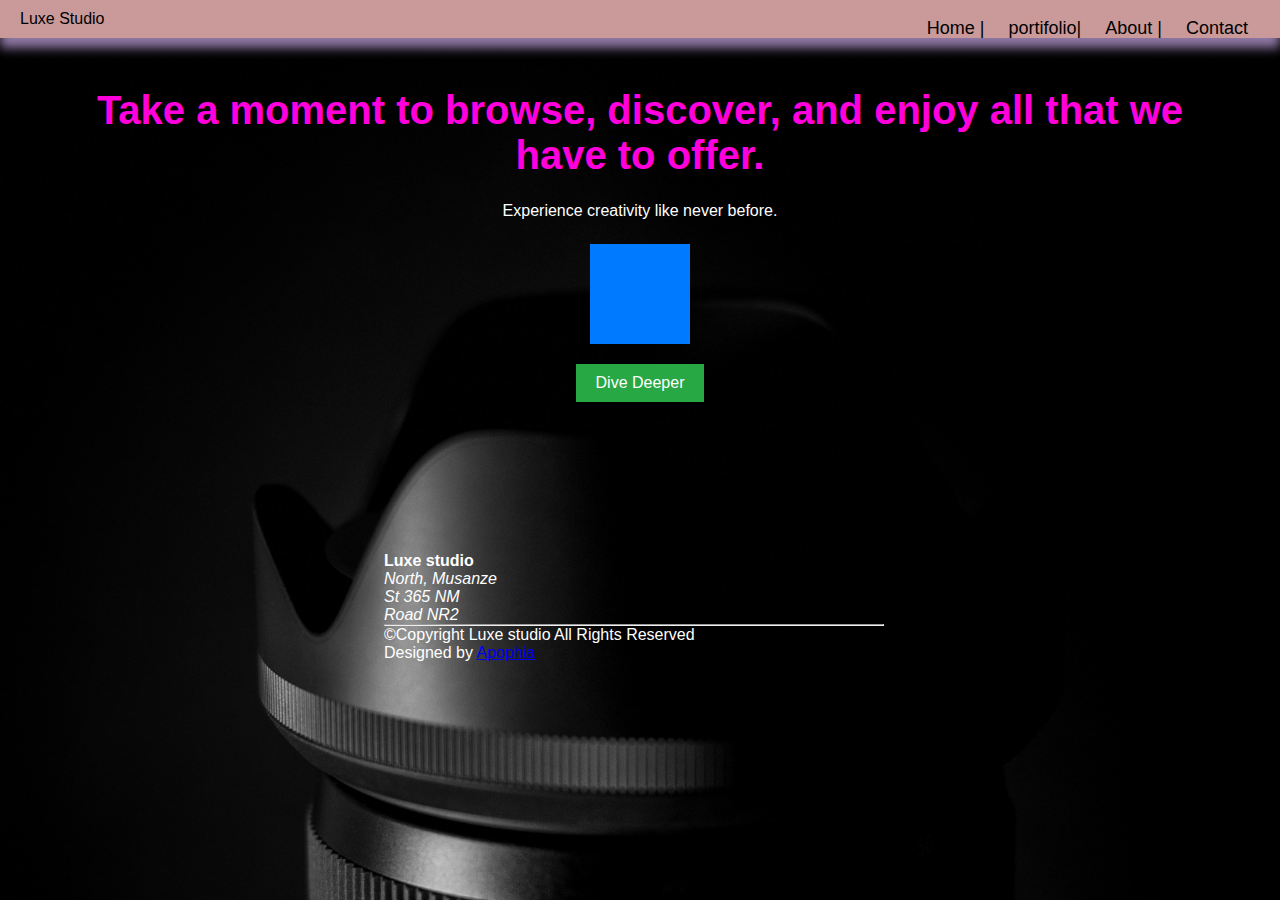
<file: index.html>
<!DOCTYPE html>
<html lang="en">
<head>
    <link rel="stylesheet" href="main.css">
    <meta charset="UTF-8">
    <meta name="viewport" content="width=device-width, initial-scale=1.0">
    <title> Luxe studio</title>
</head>
<body style="background-image: url(back4.jpg);">

    <!-- Navigation Bar -->
    <nav>
       Luxe Studio
        <ul class="nav-links"> 
            <li><a href="contact.html">Contact</a></li>
            <li><a href="about.html">About |</a></li>
            <li><a href="portifolio.html">portifolio|</a></li>
            <li><a href="index.html">Home |</a></li>
        </ul>
    </nav>
    <section class="animation-section">
        <h1 class="fade-in">Take a moment to browse, discover, and enjoy all that we have to offer.</h1>
        <p class="slide-in">Experience creativity like never before.</p>
        <div class="rotate-box"></div>
        <a href="portifolio.html">
        <button class="pulse-button">Dive Deeper</button>
    </a> 
    </section>
    
    <div id="footer">
        <b>Luxe studio</b>
        <address>
         North, Musanze <br>
         St 365 NM <br>
         Road NR2 <br>
        </address>
        <hr style="width: 500px;">
    &copy;Copyright Luxe studio All Rights Reserved <br>
        Designed by <a href="#">Apophia</a>
     </div>
     
</body>
</html>
</file>
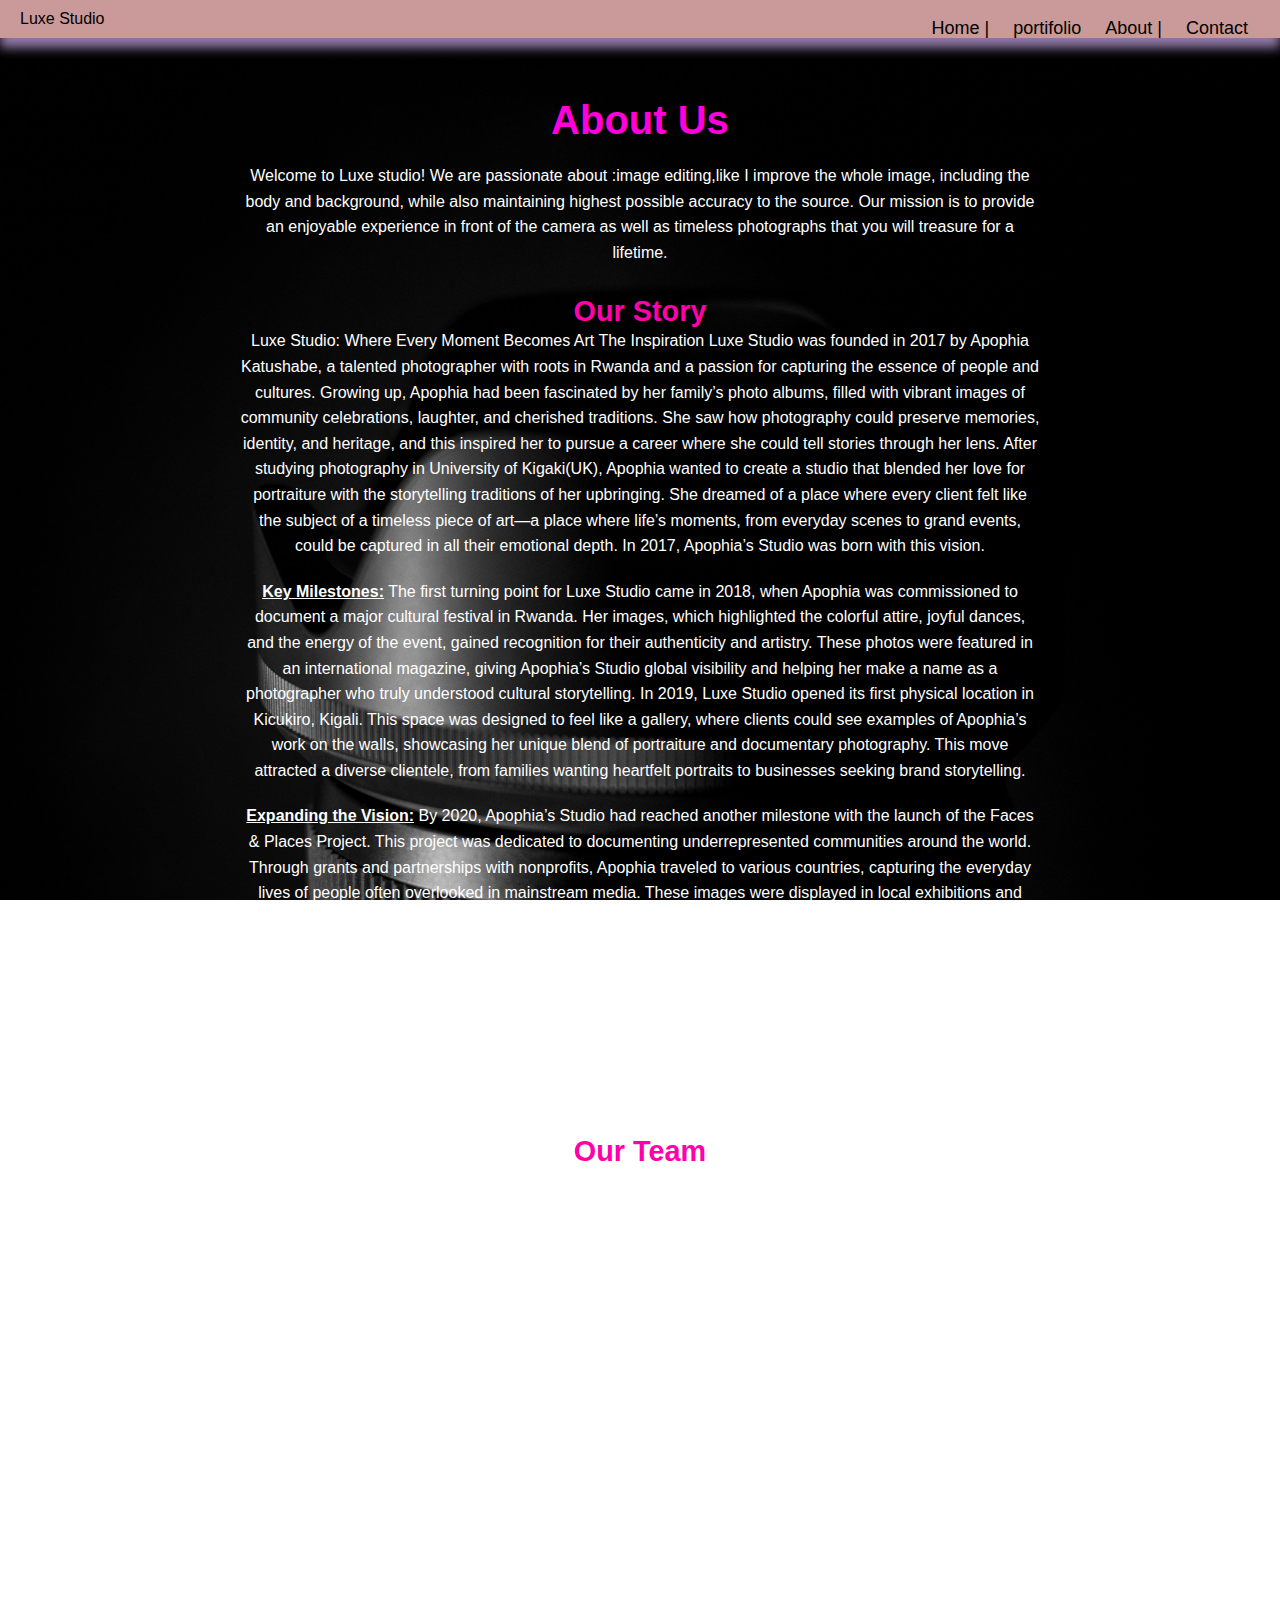
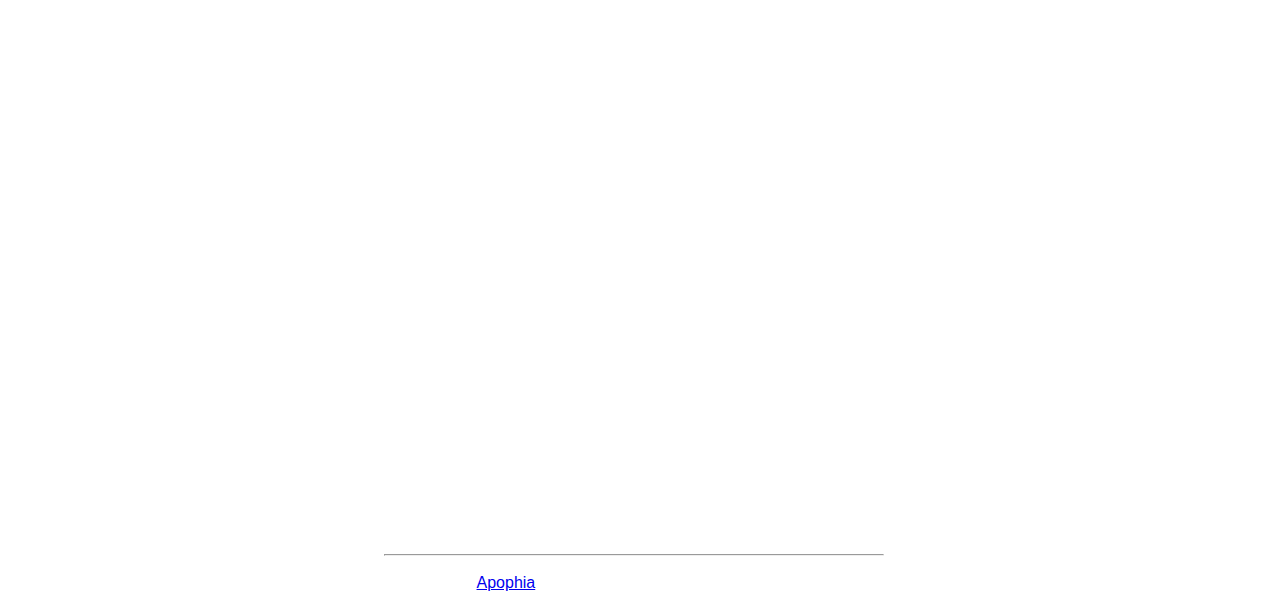
<file: about.html>
<!DOCTYPE html>
<html lang="en">
<head>
    <link rel="stylesheet" href="main.css">
    <meta charset="UTF-8">
    <meta name="viewport" content="width=device-width, initial-scale=1.0">
    <title>Luxe studio</title>
</head>
<body>

    <!-- Navigation Bar -->
    <nav>
        Luxe Studio
        <ul class="nav-links"> 
            <li><a href="contact.html">Contact</a></li>
            <li><a href="about.html">About |</a></li>
            <li><a href="portifolio.html">portifolio</a></li>
            <li><a href="index.html">Home |</a></li>
        </ul>
    </nav>
    <section class="about-section">
        <div class="container">
            <h1>About Us</h1>
            <p>Welcome to Luxe studio! We are passionate about :image editing,like I improve the whole image, including the body and background, while also maintaining highest possible accuracy to the source.
                
            Our mission is to provide an enjoyable experience in front of the camera as well as timeless photographs that you will treasure for a lifetime.</p>
            

            <h2>Our Story</h2>
            <p>Luxe Studio: Where Every Moment Becomes Art
                The Inspiration
                Luxe Studio was founded in 2017 by Apophia Katushabe, a talented photographer with roots in Rwanda and a passion for capturing the essence of people and cultures. Growing up, Apophia had been fascinated by her family’s photo albums, filled with vibrant images of community celebrations, laughter, and cherished traditions. She saw how photography could preserve memories, identity, and heritage, and this inspired her to pursue a career where she could tell stories through her lens.
                
                After studying photography in University of Kigaki(UK), Apophia wanted to create a studio that blended her love for portraiture with the storytelling traditions of her upbringing. She dreamed of a place where every client felt like the subject of a timeless piece of art—a place where life’s moments, from everyday scenes to grand events, could be captured in all their emotional depth. In 2017, Apophia’s Studio was born with this vision.</p>
        

                
               <p><b><u>Key Milestones:</b></u>
                The first turning point for Luxe Studio came in 2018, when Apophia was commissioned to document a major cultural festival in Rwanda. Her images, which highlighted the colorful attire, joyful dances, and the energy of the event, gained recognition for their authenticity and artistry. These photos were featured in an international magazine, giving Apophia’s Studio global visibility and helping her make a name as a photographer who truly understood cultural storytelling.
                
                In 2019, Luxe Studio opened its first physical location in Kicukiro, Kigali. This space was designed to feel like a gallery, where clients could see examples of Apophia’s work on the walls, showcasing her unique blend of portraiture and documentary photography. This move attracted a diverse clientele, from families wanting heartfelt portraits to businesses seeking brand storytelling.</p>
                


                <p><b><u>Expanding the Vision:</b></u>
                By 2020, Apophia’s Studio had reached another milestone with the launch of the Faces & Places Project. This project was dedicated to documenting underrepresented communities around the world. Through grants and partnerships with nonprofits, Apophia traveled to various countries, capturing the everyday lives of people often overlooked in mainstream media. These images were displayed in local exhibitions and shared on social media, bringing Apophia’s message of diversity and inclusion to a larger audience.</p>
                
                 


                <p><b><u>Today and the Future:</b></u>
                    Today, Apophia’s Studio has grown into a team of talented photographers who share her vision of authentic storytelling. They specialize in portraiture, event photography, and cultural documentation, helping clients from all backgrounds capture meaningful, artistic images. Apophia’s long-term goal is to open more studios in cities worldwide and establish a photography school for young artists in Rwanda, nurturing future talent and keeping the art of storytelling alive.
                    
                    Apophia’s Studio continues to stand as a celebration of life, diversity, and heritage, capturing the beauty of every face, every place, and every story.</p>
                
               
            
            <h2>Our Team</h2>
            <p>The team environment at Apophia's Studio is a vibrant and collaborative space where creativity flourishes, and every member feels valued. The studio cultivates an atmosphere of openness, innovation, and mutual respect, allowing each individual to thrive both personally and professionally.</p>
            <p><b><u>Collaborative Spirit:</b></u>

Teamwork is at the heart of the studio's culture. Cross-disciplinary collaboration is encouraged, with designers, developers, and project managers working closely to blend their unique talents into cohesive projects.
Regular brainstorming sessions and creative workshops foster an exchange of ideas, ensuring everyone’s voice is heard and valued.</p>
<p><b><u>Innovative Culture:</b></u>

The studio prides itself on staying ahead of the curve by embracing new technologies, artistic trends, and unconventional approaches. This encourages team members to think outside the box and take creative risks.
A culture of experimentation allows the team to explore bold ideas without fear of failure, fostering continuous learning and growth.</p>
<p><b><u>Supportive Atmosphere:</b></u>

Luxe Studio emphasizes a supportive and inclusive environment. Team members are encouraged to express themselves freely, knowing they have the backing of their colleagues and leaders.
Regular check-ins and open-door policies ensure that everyone feels connected and supported, both in their work and personal lives.</p>
<p><b><u>Empowerment and Growth:</b></u>

The studio invests in the professional development of its team through workshops, training sessions, and opportunities to work on diverse projects.
Team members are given autonomy in their roles, fostering a sense of ownership and pride in their contributions.</p>
<p><b><u>Work-Life Balance:</b></u>

Recognizing the importance of well-being, the studio promotes a healthy work-life balance. Flexible working hours, wellness initiatives, and recreational activities are part of the studio’s commitment to its team’s overall happiness and productivity.</p>
<p><b><u>Celebration of Success:</b></u>

Luxe Studio believes in celebrating both individual and collective achievements. Whether it’s completing a major project or hitting a personal milestone, the team comes together to acknowledge and celebrate their successes.</p>
        </div>
    </section>
    <div id="footer">
        <b>Luxe studio</b>
        <address>
         North, Musanze <br>
         St 365 NM <br>
         Road NR2 <br>
        </address>
        <hr style="width: 500px;">
        &copy;Copyright Luxe studio All Rights Reserved <br>
        Designed by <a href="#">Apophia</a>
     </div>
     
</body>
</html>
</file>
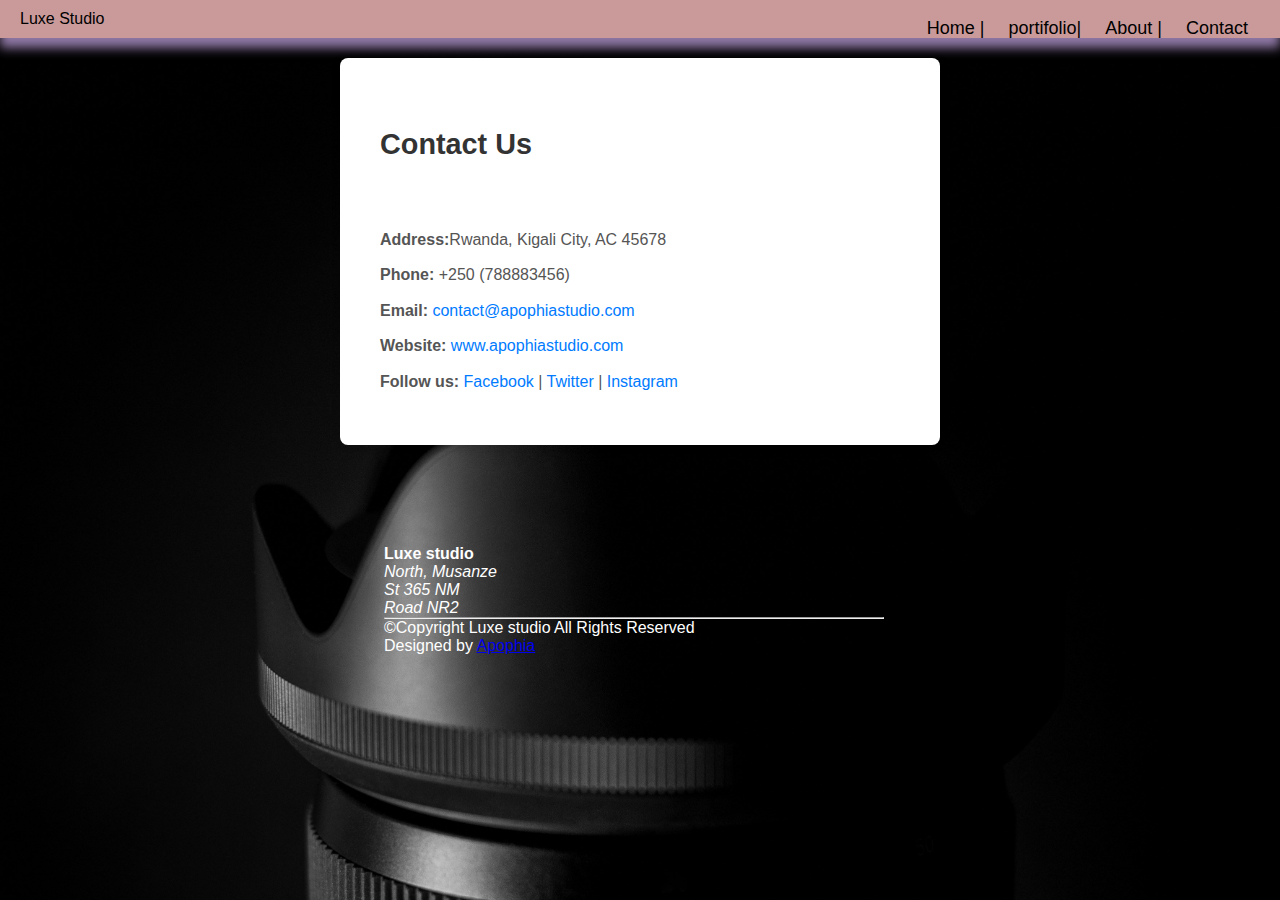
<file: contact.html>
<!DOCTYPE html>
<html lang="en">
<head>
    <link rel="stylesheet" href="main.css">
    <meta charset="UTF-8">
    <meta name="viewport" content="width=device-width, initial-scale=1.0">
    <title>Luxe studio</title>
</head>
<body style="background-image: url(back4.jpg);">

    <!-- Navigation Bar -->
    <nav>
        Luxe Studio
        <ul class="nav-links"> 
            <li><a href="contact.html">Contact</a></li>
            <li><a href="about.html">About |</a></li>
            <li><a href="portifolio.html">portifolio|</a></li>
            <li><a href="index.html">Home |</a></li>
           
        </ul>
    </nav>
    <section class="contact-section animated">
        <div class="container">
        <h2>Contact Us</h2>
        <p>Feel free to reach out for collaborations, inquiries, or project discussions!</p>
        <div class="contact-info">
            <p><strong>Address:</strong>Rwanda, Kigali City, AC 45678</p>
            <p><strong>Phone:</strong> +250 (788883456)</p>
            <p><strong>Email:</strong> <a href="mailto:contact@apophiastudio.com">contact@apophiastudio.com</a></p>
            <p><strong>Website:</strong> <a href="https://www.apophiastudio.com" target="_blank">www.apophiastudio.com</a></p>
            <p><strong>Follow us:</strong>
                <a href="https://facebook.com/Luxestudio" target="_blank">Facebook</a> |
                <a href="https://twitter.com/Luxestudio" target="_blank">Twitter</a> |
                <a href="https://instagram.com/Luxestudio" target="_blank">Instagram</a>
            </p>
        </div>
    </section>
    <div id="footer">
        <b>Luxe studio</b>
        <address>
         North, Musanze <br>
         St 365 NM <br>
         Road NR2 <br>
        </address>
        <hr style="width: 500px;">
        &copy;Copyright Luxe studio All Rights Reserved <br>
        Designed by <a href="#">Apophia</a>
     </div>
     
</body>
</html>
</file>
<file: main.css>
/* Basic Reset */
* {
    margin: 0;
    padding: 0;
    box-sizing: border-box;
}

/* Body Styling */
body {
    font-family: Arial, sans-serif;
    background-image: url(back4.jpg);
    background-attachment: fixed;
    background-size:cover;
}

/* Navigation Bar Styling */
nav {
    background-color: #ca9a9a;
    padding: 10px 20px;
    box-shadow: 0px 10px 10px rgb(143, 120, 165);}

/* Logo Styling */
.logo {
    color: #fff;
    font-size: 24px;
    font-weight: bold;
    text-decoration: none;
    padding-right: 20px;
}

/* Navigation Links */
.nav-links {
    display: inline;
    list-style-type: none;
}

.nav-links li {
    display: inline;
    margin-right: 20px;
}

.nav-links a {
    color: #000000;
    text-decoration: none;
    font-size: 18px;
    padding: 8px 12px;
    transition: background-color 0.3s ease;
    float: right;
}

/* Hover effect for links */
.nav-links a:hover {
    background-color: #555;
    border-radius: 4px;
}

/* Responsive Navigation for Mobile */
@media (max-width: 768px) {
    .nav-links {
        display: block;
        text-align: center;
        padding: 10px 0;
    }
    .nav-links li {
        display: block;
        margin: 10px 0;
        
    }
}
img{
    height: 60px;
    width: 90px;
}
#content{
    margin-top: 100px;
    margin-left: 60%;
    font-size: 40px;
    color: rgb(28, 26, 32);
    font-family: 'Times New Roman';
}
#footer {
    background-color:inherit; 
    margin-top: 100px;
    color:white;
    justify-content: center;
    margin-left: 30%;
}


.about-section {
    background-color: inherit;
    padding: 60px 20px;
    text-align: center;
}

.container {
    background-color: inherit;
    max-width: 800px;
    margin: auto;
}

h1 {
    font-size: 2.5em;
    margin-bottom: 20px;
    color: #ff00dd;
}

h2 {
    font-size: 1.8em;
    margin-top: 30px;
    color: #ff00aa;
}

p {
    font-size: 1em;
    line-height: 1.6;
    color: #ffffff;
    margin-bottom: 20px;
}
#content h1{
    color: black
}
.contact-section {
    background-color: #fff;
    padding: 40px;
    max-width: 600px;
    margin: 20px auto;
    border-radius: 8px;
    box-shadow: 0 0 10px rgba(0, 0, 0, 0.1);
}

.contact-section h2 {
    color: #333;
    margin-bottom: 20px;
}

.contact-info p {
    margin: 10px 0;
    color: #555;
}

.contact-info a {
    color: #007bff;
    text-decoration: none;
}
body {
    font-family: Arial, sans-serif;
    margin: 0;
    padding: 0;
}

header {
    background-color: #333;
    padding: 10px 0;
}

.nav-menu {
    list-style-type: none;
    margin: 0;
    padding: 0;
    display: flex;
    justify-content: center;
}

.nav-menu li {
    margin: 0 15px;
}

.nav-menu a {
    color: white;
    text-decoration: none;
    font-size: 16px;
}

.nav-menu a:hover {
    text-decoration: underline;
}

.contact-info a:hover {
    text-decoration: underline;
}


.portfolio-section {
    padding: 40px;
    max-width: 1200px;
    margin: 0 auto;
    height: auto;
    background-color: #1c89ff;
}

.portfolio-section h2 {
    text-align: center;
    margin-bottom: 20px;
    color: #333;
}

.portfolio-grid {
    display: grid;
    grid-template-columns: repeat(auto-fit, minmax(250px, 1fr));
    gap: 20px;
}

.portfolio-item {
    background-color: #fff;
    padding: 20px;
    border-radius: 8px;
    box-shadow: 0 0 10px rgba(0, 0, 0, 0.1);
    text-align: center;
}

.portfolio-item img {
    max-width: 100%;
    border-radius: 8px;
    margin-bottom: 10px;
}

.portfolio-item h3 {
    margin: 10px 0;
    color: #333;
}

.portfolio-item p {
    color: #555;
}
img2{
    height: 200px;
    width: 300px;th
}
.animation-section {
    text-align: center;
    padding: 50px;
}

.fade-in {
    animation: fadeIn 2s ease-in;
}

.slide-in {
    animation: slideIn 1.5s ease-out forwards;
}

.rotate-box {
    width: 100px;
    height: 100px;
    margin: 20px auto;
    background-color: #007bff;
    animation: rotate 3s infinite linear;
}

.pulse-button {
    padding: 10px 20px;
    font-size: 16px;
    border: none;
    background-color: #28a745;
    color: white;
    cursor: pointer;
    animation: pulse 1.5s infinite;
}

.pulse-button:hover {
    background-color: #218838;
}

/* Keyframes for Animations */
@keyframes fadeIn {
    from {
        opacity: 0;
    }
    to {
        opacity: 1;
    }
}

@keyframes slideIn {
    from {
        transform: translateX(-100%);
    }
    to {
        transform: translateX(0);
    }
}

@keyframes rotate {
    from {
        transform: rotate(0deg);
    }
    to {
        transform: rotate(360deg);
    }
}

@keyframes pulse {
    0%, 100% {
        transform: scale(1);
    }
    50% {
        transform: scale(1.1);
    }
}
</file>
